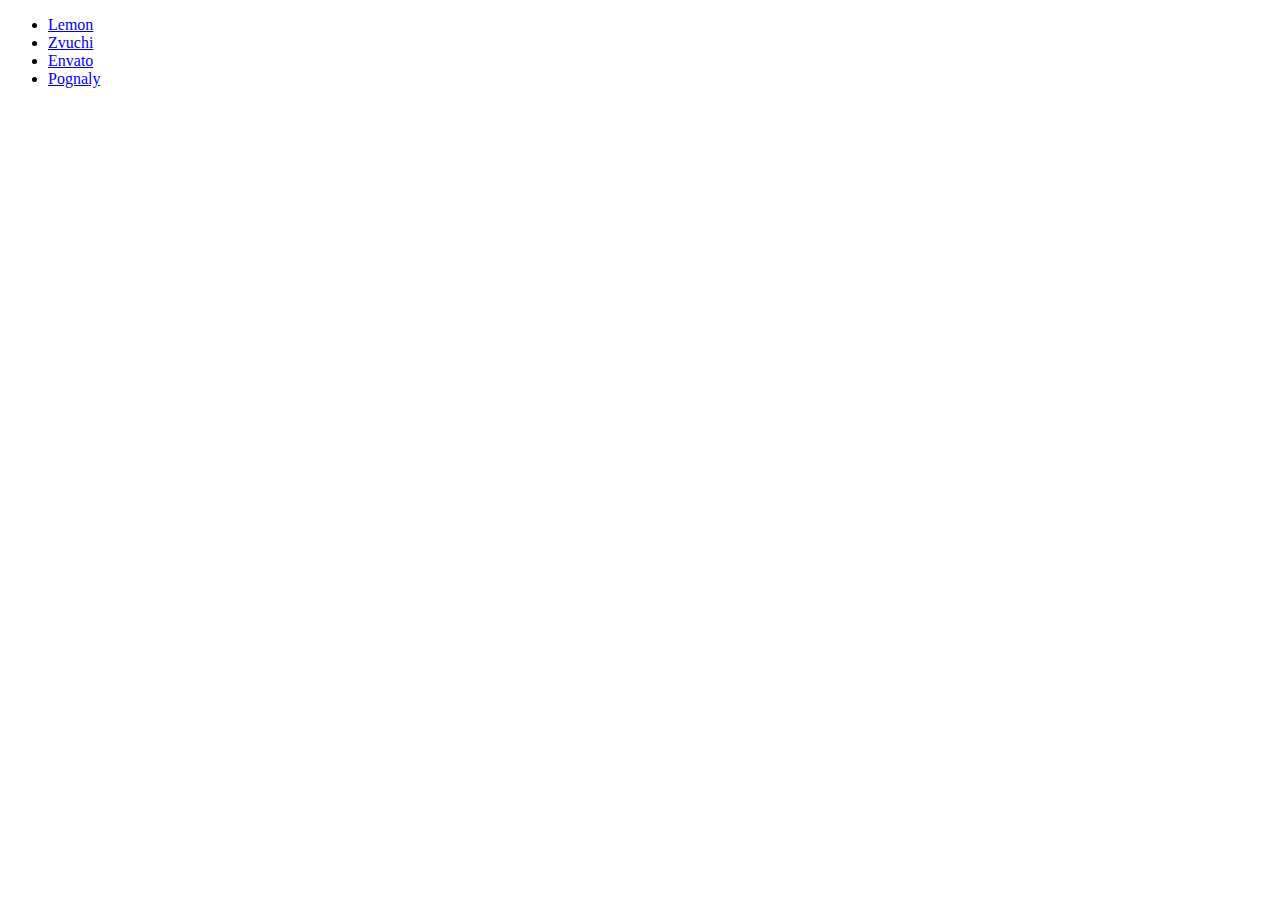
<file: index.html>
<!DOCTYPE html>
<html lang="en">
<head>
  <meta charset="UTF-8">
  <meta http-equiv="X-UA-Compatible" content="IE=edge">
  <meta name="viewport" content="width=device-width, initial-scale=1.0">
  <title>My Pj</title>
</head>
<body>

  <ul>
    <li><a href="/lemon">Lemon</a></li>
    <li><a href="/zvuchi">Zvuchi</a></li>
    <li><a href="/envato">Envato</a></li>
    <li><a href="/pognaly">Pognaly</a></li>
  </ul>
  
</body>
</html>
</file>
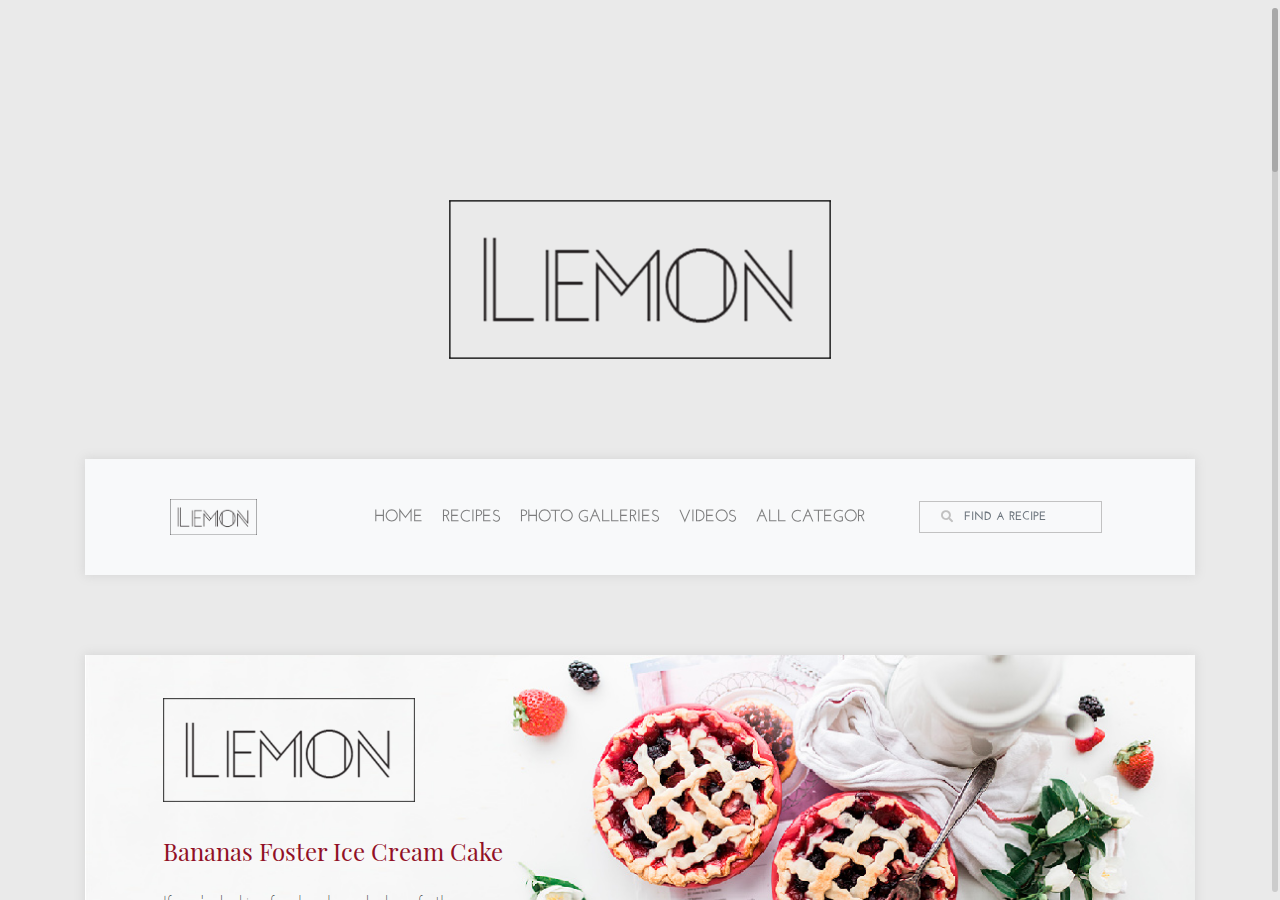
<file: lemon/index.html>
<!DOCTYPE html>
<html lang="en">
<head>
  <meta charset="UTF-8">
  <meta name="viewport" content="width=device-width, initial-scale=1.0">
  <meta http-equiv="X-UA-Compatible" content="ie=edge">
  <link rel="stylesheet" href="css/OverlayScrollbars.min.css">
  <link rel="stylesheet" href="css/style.min.css">
  <title>LEMON layout</title>
</head>
<body>

  <header>
    <img src="img/Logo.png" alt="logo" class="head-logo">
    <div class="container">
      <nav class="navbar navbar-expand-lg navbar-light bg-light navbar-menu">
        <a class="navbar-brand" href="#">
          <img src="img/Logo.png" alt="logo" class="head-logo-mini">
        </a>

        <form class="form-inline my-2 my-lg-0 form-search">
            <i class="fas fa-search"></i>
          <input class="form-control mr-sm-2 butt" type="search" placeholder="Find a recipe" aria-label="Search">
        </form>
        
        <button class="navbar-toggler" type="button" data-toggle="collapse" data-target="#navbarSupportedContent" aria-controls="navbarSupportedContent" aria-expanded="false" aria-label="Toggle navigation">
          <span class="navbar-toggler-icon"></span>
        </button>
      
        <div class="collapse navbar-collapse" id="navbarSupportedContent">
          <ul class="navbar-nav mr-auto">
            <li class="nav-item">
              <a class="nav-link" href="#">Home <span class="sr-only">(current)</span></a>
            </li>
            <li class="nav-item dropdown">
              <a class="nav-link dropdown-toggle" href="#" id="navbarDropdown" role="button" data-toggle="dropdown" aria-haspopup="true" aria-expanded="false">
                Recipes
              </a>
              <div class="dropdown-menu" aria-labelledby="navbarDropdown">
                <a class="dropdown-item" href="#">RECOMMENDED</a>
                <a class="dropdown-item" href="#">POPULAR</a>
                <a class="dropdown-item" href="#">QUICK & EASY</a>
                <a class="dropdown-item" href="#">HEALTHY</a>
                <a class="dropdown-item" href="#">NEWEST</a>
              </div>
            </li>
            <li class="nav-item">
              <a class="nav-link" href="#" tabindex="-1">Photo Galleries</a>
            </li>
            <li class="nav-item">
              <a class="nav-link" href="#" tabindex="-1">Videos</a>
            </li>
            <li class="nav-item">
              <a class="nav-link" href="#" tabindex="-1">All Categor</a>
            </li>
          </ul>
        </div>
        
      </nav>
    </div>
  </header>

  <main>

    <section class="s-main-slider">
      <div class="container">
        <div id="main-carousel" class="carousel slide carousel-fade main-carousel" data-ride="carousel">
          <ol class="carousel-indicators">
            <li data-target="#main-carousel" data-slide-to="0" class="active"></li>
            <li data-target="#main-carousel" data-slide-to="1"></li>
            <li data-target="#main-carousel" data-slide-to="2"></li>
            <li data-target="#main-carousel" data-slide-to="3"></li>
            <li data-target="#main-carousel" data-slide-to="4"></li>
          </ol>
          <div class="carousel-inner">
            <div class="carousel-item active">
              <img src="img/slide-1.jpg" class="d-block w-100" alt="foto-1">
              <div class="carousel-caption caption-slide d-none d-md-block">
                <img src="img/Logo.png" alt="logo" class="head-logo-mini logo-on-slide">
                <h4>Bananas Foster Ice Cream Cake</h4>
                <p>If you're looking for decadence, look no further — you've found the Holy Grail of desserts. Honestly,
                  this cake makes us wonder why Bananas Foster hasn't always been served on top of ice cream cake.</p>
                <button class="butt">Get it recipe</button>
              </div>
            </div>
            <div class="carousel-item">
              <img src="img/slide-1.jpg" class="d-block w-100" alt="foto-2">
              <div class="carousel-caption caption-slide caption-slide-2 d-none d-md-block">
                <img src="img/Logo.png" alt="logo" class="head-logo-mini logo-on-slide">
                <h4>Bananas Foster Ice Cream Cake</h4>
                <p>If you're looking for decadence, look no further — you've found the Holy Grail of desserts. Honestly,
                  this cake makes us wonder why Bananas Foster hasn't always been served on top of ice cream cake.</p>
                <button class="butt">Get it recipe</button>
              </div>
            </div>
            <div class="carousel-item">
              <img src="img/slide-1.jpg" class="d-block w-100" alt="foto-2">
              <div class="carousel-caption caption-slide caption-slide-2 d-none d-md-block">
                <img src="img/Logo.png" alt="logo" class="head-logo-mini logo-on-slide">
                <h4>Bananas Foster Ice Cream Cake</h4>
                <p>If you're looking for decadence, look no further — you've found the Holy Grail of desserts. Honestly,
                  this cake makes us wonder why Bananas Foster hasn't always been served on top of ice cream cake.</p>
                <button class="butt">Get it recipe</button>
              </div>
            </div>
            <div class="carousel-item">
              <img src="img/slide-1.jpg" class="d-block w-100" alt="foto-2">
              <div class="carousel-caption caption-slide caption-slide-2 d-none d-md-block">
                <img src="img/Logo.png" alt="logo" class="head-logo-mini logo-on-slide">
                <h4>Bananas Foster Ice Cream Cake</h4>
                <p>If you're looking for decadence, look no further — you've found the Holy Grail of desserts. Honestly,
                  this cake makes us wonder why Bananas Foster hasn't always been served on top of ice cream cake.</p>
                <button class="butt">Get it recipe</button>
              </div>
            </div>
            <div class="carousel-item">
              <img src="img/slide-1.jpg" class="d-block w-100" alt="foto-2">
              <div class="carousel-caption caption-slide caption-slide-2 d-none d-md-block">
                <img src="img/Logo.png" alt="logo" class="head-logo-mini logo-on-slide">
                <h4>Bananas Foster Ice Cream Cake</h4>
                <p>If you're looking for decadence, look no further — you've found the Holy Grail of desserts. Honestly,
                  this cake makes us wonder why Bananas Foster hasn't always been served on top of ice cream cake.</p>
                <button class="butt">Get it recipe</button>
              </div>
            </div>
          </div>

        </div>

        <button class="butt on-sm-device">Get it recipe</button>

      </div>
    </section>

    <section class="s-recipes">
      <div class="container">

        <div class="wrap-recipes">
          <div class="recipe-item">
            <img src="img/Photo-3.jpg" alt="" class="recipe-item-img">
            <div class="recipe-item-desc">
              <h4 class="title">Raspberry & Cream Frozen Yogurt Pie</h4>
              <ul>
                <li class="cooking-time">
                  <i class="far fa-clock"></i>
                  <span>35mins | </span>
                </li>
                <li class="num-comments">
                  <i class="far fa-comment"></i>
                  <span>7</span>
                </li>
                <li class="num-views">
                  <i class="far fa-eye"></i>
                  <span>14</span>
                </li>
              </ul>
            </div>
          </div>
  
          <div class="recipe-item">
            <img src="img/Photo-2.jpg" alt="" class="recipe-item-img">
            <div class="recipe-item-desc">
              <h4 class="title">Giant Ice Cream Sandwich</h4>
              <ul>
                <li class="cooking-time">
                  <i class="far fa-clock"></i>
                  <span>35mins | </span>
                </li>
                <li class="num-comments">
                  <i class="far fa-comment"></i>
                  <span>4</span>
                </li>
                <li class="num-views">
                  <i class="far fa-eye"></i>
                  <span>356</span>
                </li>
              </ul>
            </div>
          </div>
  
          <div class="recipe-item">
            <img src="img/Photo-1.jpg" alt="" class="recipe-item-img">
            <div class="recipe-item-desc">
              <h4 class="title">Dark Chocolate Crunch Ice Cream Sandwich Cake</h4>
              <ul>
                <li class="cooking-time">
                  <i class="far fa-clock"></i>
                  <span>35mins | </span>
                </li>
                <li class="num-comments">
                  <i class="far fa-comment"></i>
                  <span>4</span>
                </li>
                <li class="num-views">
                  <i class="far fa-eye"></i>
                  <span>167</span>
                </li>
              </ul>
            </div>
          </div>
        </div>

      </div>
    </section>

    <section class="s-main-recipe">
      <div class="container">

        <div class="main-recipe">
          <div class="main-recipe-img">
            <div class="file-icon">
              <i class="far fa-file-image"></i>
            </div>
          </div>
          <div class="main-recipe-desc">
            <h3 class="main-recipe-desc-title">Bananas Foster Ice Cream Cake</h3>
            <div class="main-recipe-desc-add-date">
              <ul>
                <li>
                  <i class="far fa-clock"></i>
                  <span>15mins</span>
                </li>
                <li>
                  <i class="fas fa-signal"></i>
                  <span>Easy</span>
                </li>
              </ul>
    
              <button class="butt butt-save-recipe">Save recipe</button>
            </div>
            <div id="main-recipe-desc-main-text" class="main-recipe-desc-main-text">
              <span>
                  1 (8 ounce) container frozen whipped topping, thawed
                  20 chocolate round wafers, divided
                  1 (7 1/4 ounce) bottle Smucker's® Hot Dark Chocolate Microwaveable Topping, divided
              </span>
              
              <strong>Directions</strong>
              
              ARRANGE 8 to 9 ice cream sandwiches in 9-inch square pan, cutting to form an even layer.
              Spread with half of whipped topping. Break or crush chocolate wafers and sprinkle over the whipped cream.
              Microwave 1 cup of chocolate topping into small microwave-safe bowl on HIGH for 30 seconds. Drizzle evenly over wafers.<br>
              TOP with remaining 8 to 9 ice cream sandwiches to form an even layer. Spread with remaining whipped topping.
              Freeze 3 hours or overnight. Remove from freezer 10 minutes before serving. Cut into squares.
              HEAT remaining topping. Drizzle each serving with topping. Sprinkle with decorator sprinkles.
              Nutritional information (amount per servings): Total Calories: 640. Sodium 440mg. Fat: 32g. Carbohydrates: 82g.
              Cholesterol: 40mg. Protein: 11g. Fiber: 1g.
            </div>
          </div>
        </div>

      </div>
    </section>

    <section class="s-additional-pages d-none d-sm-block">
      <div class="container">

        <div class="wrap-not-found-pg">
          <div class="not-found-pg">
            <p class="title">404</p>
            <div class="content">
              <img src="img/not-found-page.png" alt="Not found page">
              <div class="text-error">
                <h3>Sorry</h3>
                <p>We couldn’t find the page</p>
                <span>:(</span>
              </div>
            </div>
            <button class="butt">Back</button>
          </div>
        </div>

        <div class="wrap-author-post">
          <div class="author-post">
              <p class="title">Author</p>

              <div class="content">
                <div class="author-foto">
                  <img src="img/author.jpg" alt="author foto">
                </div>
                <div class="author-date">
                  <h3 class="name-author">Karen Gray</h3>
                  <p class="from">United States</p>
                  <ul class="social">
                    <li><a href="#"><i class="fab fa-google-plus-g"></i></a></li>
                    <li><a href="#"><i class="fab fa-twitter"></i></a></li>
                    <li><a href="#"><i class="fab fa-facebook-f"></i></a></li>
                    <li><a href="#"><i class="fab fa-pinterest"></i></a></li>
                  </ul>
                  <div class="comment-text">
                    <h4>About Lemon</h4>
                    <p>
                        Over the fifteen-year life span of Food.com, we’ve learned that – in addition to eating
                        – sharing is what you do best. And thanks to the 20 million of you who come here each month,
                        we now have 500,000 recipes to show for it, more than anywhere else in the digital universe.
                        We also have tons crazy-tempting photos, troves of recipe reviews and more than 2 million Facebook
                        likes. That’s a heck of a lot of Food. Thank you! 
                    </p>
                  </div>
                </div>
              </div>

              <div class="signature">
                <img src="img/Signature.jpg" alt="Signature">
              </div>
          </div>
        </div>

      </div>
    </section>

    <section class="s-components">
      <div class="container">

        <div class="component">
          <div class="component-carousel-recipe d-none d-md-block">
            <p class="component-carousel-recipe-title">
              Chi-Chi or Chichi
            </p>
            
            <div class="desc">
              <img src="img/UberData.jpg" alt="User foto">
              <div class="text">
                <p>Recipe by <strong>Smuckersreg Toppings</strong></p>
                <ul>
                  <li class="cooking-time">
                    <i class="far fa-clock"></i>
                    <span>15mins | </span>
                  </li>
                  <li class="num-comments">
                    <i class="far fa-comment"></i>
                    <span>12</span>
                  </li>
                  <li class="num-views">
                    <i class="far fa-eye"></i>
                    <span>37</span>
                  </li>
                </ul>
              </div>

            </div>

            <div class="carousel">
                
              <div id="component-carousel" class="carousel slide component-carousel" data-ride="carousel">
                
                <ol class="carousel-indicators">
                  <li data-target="#component-carousel" data-slide-to="0" class="active"></li>
                  <li data-target="#component-carousel" data-slide-to="1"></li>
                  <li data-target="#component-carousel" data-slide-to="2"></li>
                </ol>

                <div class="carousel-inner">
                  <div class="carousel-item active">
                    <img class="d-block w-100" src="img/Photo-6.jpg" alt="First slide">
                  </div>
                  <div class="carousel-item">
                    <img class="d-block w-100" src="img/Photo-6.jpg" alt="Second slide">
                  </div>
                  <div class="carousel-item">
                    <img class="d-block w-100" src="img/Photo-6.jpg" alt="Third slide">
                  </div>
                </div>

              </div>

          </div>

          </div>

          <div class="component-recipes-levels">
            <div class="title d-none d-sm-block">
              <p>Recipe</p>
              <ul class="on-desctop">
                <li><a href="#"><i class="fas fa-print"></i></a></li>
                <li><a href="#"><i class="far fa-envelope"></i></a></li>
                <li><a href="#"><i class="fab fa-facebook-f"></i></a></li>
                <li><a href="#"><i class="fab fa-pinterest"></i></a></li>
              </ul>
            </div>

            <div class="component-recipes-levels-tabs">
              
                <ul class="nav nav-tabs" id="myTab" role="tablist">
                  <li class="nav-item">
                    <a class="nav-link active" id="home-tab" data-toggle="tab" href="#home" role="tab" aria-controls="home" aria-selected="true">Easy</a>
                  </li>
                  <li class="nav-item">
                    <a class="nav-link" id="profile-tab" data-toggle="tab" href="#profile" role="tab" aria-controls="profile" aria-selected="false">Middle</a>
                  </li>
                  <li class="nav-item">
                    <a class="nav-link" id="contact-tab" data-toggle="tab" href="#contact" role="tab" aria-controls="contact" aria-selected="false">Long</a>
                  </li>
                </ul>

                <div class="tab-content" id="myTabContent">
                  <div class="tab-pane fade show active" id="home" role="tabpanel" aria-labelledby="home-tab">

                    <div class="list-recipes">
                      <a href="#">
                        <div class="list-recipes-item">
                          <img src="img/foto-min-1.jpg" alt="Recipe image">
                          <p class="desc">
                            by <strong>Smuckersreg Toppings</strong>
                            <span>
                                Thanks for the recipe
                                lorem ipsum bla bla bla  
                                Thanks for the recipe lore
                            </span>
                          </p>
                        </div>
                      </a>
                      <a href="#">
                        <div class="list-recipes-item">
                          <img src="img/foto-min-2.jpg" alt="Recipe image">
                          <p class="desc">
                            by <strong>Smuckersreg Toppings</strong>
                            <span>
                                Thanks for the recipe
                                lorem ipsum bla bla bla
                            </span>
                          </p>
                        </div>
                      </a>
                      <a href="#">
                        <div class="list-recipes-item">
                          <img src="img/foto-min-3.jpg" alt="Recipe image">
                          <p class="desc">
                            by <strong>Smuckersreg Toppings</strong>
                            <span>
                                Thanks for the recipe
                                lorem ipsum bla bla bla
                            </span>
                          </p>
                        </div>
                      </a>
                    </div>

                  </div>

                  <div class="tab-pane fade" id="profile" role="tabpanel" aria-labelledby="profile-tab">

                      <div class="list-recipes">
                        <a href="#">
                          <div class="list-recipes-item">
                            <img src="img/foto-min-3.jpg" alt="Recipe image">
                            <p class="desc">
                              by <strong>Smuckersreg Toppings</strong>
                              <span>
                                  Thanks for the recipe
                                  lorem ipsum bla bla bla  
                                  Thanks for the recipe lore
                              </span>
                            </p>
                          </div>
                        </a>
                        <a href="#">
                          <div class="list-recipes-item">
                            <img src="img/foto-min-2.jpg" alt="Recipe image">
                            <p class="desc">
                              by <strong>Smuckersreg Toppings</strong>
                              <span>
                                  Thanks for the recipe
                                  lorem ipsum bla bla bla
                              </span>
                            </p>
                          </div>
                        </a>
                        <a href="#">
                          <div class="list-recipes-item">
                            <img src="img/foto-min-1.jpg" alt="Recipe image">
                            <p class="desc">
                              by <strong>Smuckersreg Toppings</strong>
                              <span>
                                  Thanks for the recipe
                                  lorem ipsum bla bla bla
                                  Thanks for the recipe
                                  lorem ipsum bla bla bla
                              </span>
                            </p>
                          </div>
                        </a>
                      </div>

                  </div>

                  <div class="tab-pane fade" id="contact" role="tabpanel" aria-labelledby="contact-tab">

                      <div class="list-recipes">
                        <a href="#">
                          <div class="list-recipes-item">
                            <img src="img/foto-min-2.jpg" alt="Recipe image">
                            <p class="desc">
                              by <strong>Smuckersreg Toppings</strong>
                              <span>
                                  Thanks for the recipe
                                  lorem ipsum bla bla bla  
                                  Thanks for the recipe lore
                              </span>
                            </p>
                          </div>
                        </a>
                        <a href="#">
                          <div class="list-recipes-item">
                            <img src="img/foto-min-1.jpg" alt="Recipe image">
                            <p class="desc">
                              by <strong>Smuckersreg Toppings</strong>
                              <span>
                                  Thanks for the recipe
                                  lorem ipsum bla bla bla
                                  Thanks for the recipe
                                  lorem ipsum bla bla bla
                              </span>
                            </p>
                          </div>
                        </a>
                        <a href="#">
                          <div class="list-recipes-item">
                            <img src="img/foto-min-3.jpg" alt="Recipe image">
                            <p class="desc">
                              by <strong>Smuckersreg Toppings</strong>
                              <span>
                                  Thanks for the recipe
                                  lorem ipsum bla bla bla
                              </span>
                            </p>
                          </div>
                        </a>
                      </div>

                  </div>
                </div>

            </div>

            <div class="on-mobile d-block d-sm-none">
              <ul>
                <li><a href="#"><i class="fas fa-print"></i></a></li>
                <li><a href="#"><i class="far fa-envelope"></i></a></li>
                <li><a href="#"><i class="fab fa-facebook-f"></i></a></li>
                <li><a href="#"><i class="fab fa-pinterest"></i></a></li>
              </ul>
            </div>

            <button class="butt">View more</button>

          </div>
  
          <div class="component-popular-now">
            <h3>Popular Now</h3>
            <h4>Vanilla Frozen Coffee</h4>
            <p>
              Mix coffee, sugar and creamer.
              Pour into blender and add ice cubes. 
              Blend until smooth.
            </p>
            <div class="buttons">
              <botton class="butt butt-popular-now">Get it recipe</botton>
              <ul>
                  <li class="cooking-time">
                    <i class="far fa-clock"></i>
                    <span>35mins | </span>
                  </li>
                  <li class="num-comments">
                    <i class="far fa-comment"></i>
                    <span>4</span>
                  </li>
                  <li class="num-views">
                    <i class="far fa-eye"></i>
                    <span>167</span>
                  </li>
                </ul>
            </div>
          </div>
  
        </div>

      </div>
    </section>

    <section class="s-post-comments d-none d-md-block">
      <div class="container">

        <div class="wrapp-comment">

          <div class="past-comment">
            <div class="titles">
              <h3>Past a Comment</h3>
              <p class="quickly-reg"><a href="#">Facebook</a> | <a href="#">Twitter</a></p>
            </div>
            <form class="block-form">
              <img src="img/UberData.jpg" alt="author-comment-foto">
              <div class="wrap-input">
                <input type="text" required>
                <button class="butt butt-post">Post</button>
              </div>
            </form>
          </div>

        </div>

      </div>
    </section>

    <section class="s-view-comments d-none d-md-block">
      <div class="container">

        <div class="all-comments">
          <div class="all-comments-comment">

            <h3>Comments</h3>
            <div class="comment-item">

              <div class="icons">
                <a href="#"><span>456</span><i class="fas fa-share-alt"></i></a>
                <a href="#"><span>35</span><i class="far fa-thumbs-up"></i></a>
              </div> 

              <img src="img/UberData.jpg" alt="author comment">
              <div class="comment-desc">
                <p>post by</p>
                <h4>Smuckersreg Toppings <span>reply</span></h4>
                <span>6/10/2014</span>
                <img src="img/Photo-3.jpg" alt="post by image">
                <p class="text-comment">
                  Thanks for the recipe
                </p>
              </div>
            </div>

          </div>

          <div class="all-comments-reply">

            <div class="icons">
              <a href="#"><span>456</span><i class="fas fa-share-alt"></i></a>
              <a href="#"><span>35</span><i class="far fa-thumbs-up"></i></a>
            </div> 

            <div class="all-comments-reply-wrap">
              <img src="img/UberData.jpg" alt="author comment">
              <div class="comment-desc-reply">
                <p>post by</p>
                <h4>Smuckersreg Toppings <span>reply</span></h4>
                <span>6/10/2014</span>
                <p class="text-comment-reply">
                  Thanks for the recipe lorem ipsum bla bla bla  Thanks for the recipe lor
                </p>
              </div>
            </div>
            <div class="all-reply">
              <a href="#">24 more comments</a>
            </div>
          </div>

          <div class="hor-line"></div>

          <div class="all-comments-comment">

            <div class="comment-item">

              <div class="icons">
                <a href="#"><span>456</span><i class="fas fa-share-alt"></i></a>
                <a href="#"><span>35</span><i class="far fa-thumbs-up"></i></a>
              </div> 

              <img src="img/UberData.jpg" alt="author comment">
              <div class="comment-desc no-bd-bott">
                <p>post by</p>
                <h4>Smuckersreg Toppings <span>reply</span></h4>
                <span>6/10/2014</span>
                <p class="text-comment">
                  Thanks for the recipe
                </p>
              </div>
            </div>
          </div>

          <div class="hor-line"></div>

        </div>

      </div>
    </section>

    <section class="s-pagination d-none d-md-block">
      <div class="container">
        
        <div class="pagination">
          <div class="pagination-items">
            <a href="#"><</a>
            <a href="#">1</a>
            <a href="#">2</a>
            <a href="#">3</a>
            <a href="#">4</a>
            <a href="#">5</a>
            <a href="#">6</a>
            <a href="#">></a>
          </div>
        </div>

      </div>
    </section>

  </main>

  <footer>
    <div class="container">
      <div class="foot-content">
        <img src="img/footer-logo.png" alt="logo">
        <nav class="footer-nav">
          <a href="#">Home</a>
          <a href="#">Recipes</a>
          <a href="#">Photo Galleries</a>
          <a href="#">Videos</a>
          <a href="#">All Categor</a>
        </nav>
        <div class="line d-block d-md-none"></div>
        <div class="copyright">
            <i class="far fa-copyright"></i>
            2016-2017 LEMON. All right reserved
        </div>
        <ul class="social">
          <li><a href="#"><i class="fab fa-google-plus-g"></i></a></li>
          <li><a href="#"><i class="fab fa-twitter"></i></a></li>
          <li><a href="#"><i class="fab fa-facebook-f"></i></a></li>
          <li><a href="#"><i class="fab fa-pinterest"></i></a></li>
        </ul>
      </div>
    </div>
  </footer>
  
  <script src="js/script.min.js"></script>
</body>
</html>
</file>
<file: lemon/css/OverlayScrollbars.min.css>
/*!
 * OverlayScrollbars
 * https://github.com/KingSora/OverlayScrollbars
 *
 * Version: 1.6.3
 *
 * Copyright KingSora.
 * https://github.com/KingSora
 *
 * Released under the MIT license.
 * Date: 31.01.2019
 */
 html.os-html,html.os-html > .os-host{display:block;overflow:hidden;box-sizing:border-box;height:100%!important;width:100%!important;min-width:100%!important;min-height:100%!important;margin:0!important;position:absolute!important}html.os-html > .os-host > .os-padding{position:absolute}body.os-dragging,body.os-dragging *{cursor:default}.os-host,.os-host-textarea{position:relative;overflow:visible!important;-webkit-box-orient:vertical;-webkit-box-direction:normal;-ms-flex-direction:column;flex-direction:column;-ms-flex-wrap:nowrap;flex-wrap:nowrap;-webkit-box-pack:start;-ms-flex-pack:start;justify-content:flex-start;-ms-flex-line-pack:start;align-content:flex-start;-webkit-box-align:start;-ms-flex-align:start;-ms-grid-row-align:flex-start;align-items:flex-start}.os-host-flexbox{overflow:hidden!important;display:-webkit-box;display:-ms-flexbox;display:flex}.os-host-flexbox > .os-size-auto-observer{height:inherit!important}.os-host-flexbox > .os-content-glue{-webkit-box-flex:1;-ms-flex-positive:1;flex-grow:1;-ms-flex-negative:0;flex-shrink:0}.os-host-flexbox > .os-size-auto-observer,.os-host-flexbox > .os-content-glue{min-height:0;min-width:0;-webkit-box-flex:0;-ms-flex-positive:0;flex-grow:0;-ms-flex-negative:1;flex-shrink:1;-ms-flex-preferred-size:auto;flex-basis:auto}#os-dummy-scrollbar-size{position:fixed;opacity:0;-ms-filter:progid:DXImageTransform.Microsoft.Alpha(Opacity=0);visibility:hidden;overflow:scroll;height:500px;width:500px}#os-dummy-scrollbar-size > div{width:200%;height:200%;margin:10px 0}#os-dummy-scrollbar-size,.os-viewport{-ms-overflow-style:scrollbar!important}.os-viewport-native-scrollbars-invisible#os-dummy-scrollbar-size::-webkit-scrollbar,.os-viewport-native-scrollbars-invisible.os-viewport::-webkit-scrollbar,.os-viewport-native-scrollbars-invisible#os-dummy-scrollbar-size::-webkit-scrollbar-corner,.os-viewport-native-scrollbars-invisible.os-viewport::-webkit-scrollbar-corner{display:none!important;width:0!important;height:0!important;visibility:hidden!important;background:transparent!important}.os-content-glue{box-sizing:inherit;max-height:100%;max-width:100%;width:100%;pointer-events:none}.os-padding{box-sizing:inherit;direction:inherit;position:absolute;overflow:visible;padding:0;margin:0;left:0;top:0;bottom:0;right:0;width:auto!important;height:auto!important;z-index:1}.os-host-overflow > .os-padding{overflow:hidden}.os-viewport{direction:inherit!important;box-sizing:inherit!important;resize:none!important;outline:none!important;position:absolute;overflow:hidden;top:0;left:0;bottom:0;right:0;padding:0;margin:0;-webkit-overflow-scrolling:touch}.os-content-arrange{position:absolute;z-index:-1;min-height:1px;min-width:1px;pointer-events:none}.os-content{direction:inherit;box-sizing:border-box!important;position:relative;display:block;height:100%;width:100%;height:100%;width:100%;visibility:visible}.os-content > .os-textarea{box-sizing:border-box!important;direction:inherit!important;background:transparent!important;outline:0 none transparent!important;overflow:hidden!important;position:absolute!important;display:block!important;top:0!important;left:0!important;margin:0!important;border-radius:0!important;float:none!important;-webkit-filter:none!important;filter:none!important;border:none!important;resize:none!important;-webkit-transform:none!important;transform:none!important;max-width:none!important;max-height:none!important;box-shadow:none!important;-webkit-perspective:none!important;perspective:none!important;opacity:1!important;z-index:1!important;clip:auto!important;vertical-align:baseline!important;padding:0}.os-host-rtl > .os-padding > .os-viewport > .os-content > .os-textarea{right:0!important}.os-content > .os-textarea-cover{z-index:-1;pointer-events:none}.os-content > .os-textarea[wrap='off']{white-space:pre!important;margin:0!important}.os-text-inherit{font-family:inherit;font-size:inherit;font-weight:inherit;font-style:inherit;font-variant:inherit;text-transform:inherit;text-decoration:inherit;text-indent:inherit;text-align:inherit;text-shadow:inherit;text-overflow:inherit;letter-spacing:inherit;word-spacing:inherit;line-height:inherit;unicode-bidi:inherit;direction:inherit;color:inherit;cursor:text}.os-resize-observer,.os-resize-observer-host{box-sizing:inherit;display:block;opacity:0;position:absolute;top:0;left:0;height:100%;width:100%;overflow:hidden;pointer-events:none;z-index:-1}.os-resize-observer-host{padding:inherit;border:inherit;border-color:transparent;border-style:solid;box-sizing:border-box}.os-resize-observer-host:after{content:''}.os-resize-observer-host > .os-resize-observer,.os-resize-observer-host:after{height:200%;width:200%;padding:inherit;border:inherit;margin:0;display:block;box-sizing:content-box}.os-resize-observer.observed,object.os-resize-observer{box-sizing:border-box!important}.os-size-auto-observer{box-sizing:inherit!important;height:100%;width:inherit;max-width:1px;position:relative;float:left;max-height:1px;overflow:hidden;z-index:-1;padding:0;margin:0;pointer-events:none;-webkit-box-flex:inherit;-ms-flex-positive:inherit;flex-grow:inherit;-ms-flex-negative:0;flex-shrink:0;-ms-flex-preferred-size:0;flex-basis:0}.os-size-auto-observer > .os-resize-observer{width:1000%;height:1000%;min-height:1px;min-width:1px}.os-resize-observer-item{position:absolute;top:0;right:0;bottom:0;left:0;overflow:hidden;z-index:-1;opacity:0;direction:ltr!important;-webkit-box-flex:0!important;-ms-flex:none!important;flex:none!important}.os-resize-observer-item-final{position:absolute;left:0;top:0;-webkit-transition:none!important;transition:none!important;-webkit-box-flex:0!important;-ms-flex:none!important;flex:none!important}.os-resize-observer{-webkit-animation-duration:.001s;animation-duration:.001s;-webkit-animation-name:hs-resize-observer-dummy-animation;animation-name:hs-resize-observer-dummy-animation}.os-host-transition > .os-scrollbar,.os-host-transition > .os-scrollbar-corner{-webkit-transition:opacity 0.3s,visibility 0.3s,top 0.3s,right 0.3s,bottom 0.3s,left .3s;transition:opacity 0.3s,visibility 0.3s,top 0.3s,right 0.3s,bottom 0.3s,left .3s}html.os-html > .os-host > .os-scrollbar{position:absolute;z-index:999999}.os-scrollbar,.os-scrollbar-corner{position:absolute;opacity:1;-ms-filter:progid:DXImageTransform.Microsoft.Alpha(Opacity=100);z-index:1}.os-scrollbar-corner{bottom:0;right:0}.os-scrollbar{pointer-events:none}.os-scrollbar-track{pointer-events:auto;position:relative;height:100%;width:100%;padding:0!important;border:none!important}.os-scrollbar-handle{pointer-events:auto;position:absolute;width:100%;height:100%}.os-scrollbar-handle-off,.os-scrollbar-track-off{pointer-events:none}.os-scrollbar.os-scrollbar-unusable,.os-scrollbar.os-scrollbar-unusable *{pointer-events:none!important}.os-scrollbar.os-scrollbar-unusable .os-scrollbar-handle{opacity:0!important}.os-scrollbar-horizontal{bottom:0;left:0}.os-scrollbar-vertical{top:0;right:0}.os-host-rtl > .os-scrollbar-horizontal{right:0}.os-host-rtl > .os-scrollbar-vertical{right:auto;left:0}.os-host-rtl > .os-scrollbar-corner{right:auto;left:0}.os-scrollbar-auto-hidden,.os-padding + .os-scrollbar-corner,.os-host-resize-disabled.os-host-scrollbar-horizontal-hidden > .os-scrollbar-corner,.os-host-scrollbar-horizontal-hidden > .os-scrollbar-horizontal,.os-host-resize-disabled.os-host-scrollbar-vertical-hidden > .os-scrollbar-corner,.os-host-scrollbar-vertical-hidden > .os-scrollbar-vertical,.os-scrollbar-horizontal.os-scrollbar-auto-hidden + .os-scrollbar-vertical + .os-scrollbar-corner,.os-scrollbar-horizontal + .os-scrollbar-vertical.os-scrollbar-auto-hidden + .os-scrollbar-corner,.os-scrollbar-horizontal.os-scrollbar-auto-hidden + .os-scrollbar-vertical.os-scrollbar-auto-hidden + .os-scrollbar-corner{opacity:0;visibility:hidden;pointer-events:none}.os-scrollbar-corner-resize-both{cursor:nwse-resize}.os-host-rtl > .os-scrollbar-corner-resize-both{cursor:nesw-resize}.os-scrollbar-corner-resize-horizontal{cursor:ew-resize}.os-scrollbar-corner-resize-vertical{cursor:ns-resize}.os-dragging .os-scrollbar-corner.os-scrollbar-corner-resize{cursor:default}.os-host-resize-disabled.os-host-scrollbar-horizontal-hidden > .os-scrollbar-vertical{top:0;bottom:0}.os-host-resize-disabled.os-host-scrollbar-vertical-hidden > .os-scrollbar-horizontal,.os-host-rtl.os-host-resize-disabled.os-host-scrollbar-vertical-hidden > .os-scrollbar-horizontal{right:0;left:0}.os-scrollbar:hover,.os-scrollbar-corner.os-scrollbar-corner-resize{opacity:1!important;visibility:visible!important}.os-scrollbar-corner.os-scrollbar-corner-resize{background-image:url([data-uri]);background-repeat:no-repeat;background-position:100% 100%;pointer-events:auto!important}.os-host-rtl > .os-scrollbar-corner.os-scrollbar-corner-resize{-webkit-transform:scale(-1,1);transform:scale(-1,1)}.os-host-overflow{overflow:hidden!important}@-webkit-keyframes hs-resize-observer-dummy-animation{from{z-index:0}to{z-index:-1}}@keyframes hs-resize-observer-dummy-animation{from{z-index:0}to{z-index:-1}}.os-theme-none > .os-scrollbar-horizontal,.os-theme-none > .os-scrollbar-vertical,.os-theme-none > .os-scrollbar-corner{display:none!important}.os-theme-none > .os-scrollbar-corner-resize{display:block!important;min-width:10px;min-height:10px}.os-theme-dark > .os-scrollbar-horizontal,.os-theme-light > .os-scrollbar-horizontal{right:10px;height:10px}.os-theme-dark > .os-scrollbar-vertical,.os-theme-light > .os-scrollbar-vertical{bottom:10px;width:10px}.os-theme-dark.os-host-rtl > .os-scrollbar-horizontal,.os-theme-light.os-host-rtl > .os-scrollbar-horizontal{left:10px;right:0}.os-theme-dark > .os-scrollbar-corner,.os-theme-light > .os-scrollbar-corner{height:10px;width:10px;background-color:transparent}.os-theme-dark > .os-scrollbar,.os-theme-light > .os-scrollbar{padding:2px;box-sizing:border-box;background:transparent}.os-theme-dark > .os-scrollbar.os-scrollbar-unusable,.os-theme-light > .os-scrollbar.os-scrollbar-unusable{background:transparent}.os-theme-dark > .os-scrollbar > .os-scrollbar-track,.os-theme-light > .os-scrollbar > .os-scrollbar-track{background:transparent}.os-theme-dark > .os-scrollbar-horizontal > .os-scrollbar-track > .os-scrollbar-handle,.os-theme-light > .os-scrollbar-horizontal > .os-scrollbar-track > .os-scrollbar-handle{min-width:30px}.os-theme-dark > .os-scrollbar-vertical > .os-scrollbar-track > .os-scrollbar-handle,.os-theme-light > .os-scrollbar-vertical > .os-scrollbar-track > .os-scrollbar-handle{min-height:30px}.os-theme-dark.os-host-transition > .os-scrollbar > .os-scrollbar-track > .os-scrollbar-handle,.os-theme-light.os-host-transition > .os-scrollbar > .os-scrollbar-track > .os-scrollbar-handle{-webkit-transition:background-color .3s;transition:background-color .3s}.os-theme-dark > .os-scrollbar > .os-scrollbar-track > .os-scrollbar-handle,.os-theme-light > .os-scrollbar > .os-scrollbar-track > .os-scrollbar-handle,.os-theme-dark > .os-scrollbar > .os-scrollbar-track,.os-theme-light > .os-scrollbar > .os-scrollbar-track{border-radius:10px}.os-theme-dark > .os-scrollbar > .os-scrollbar-track > .os-scrollbar-handle{background:rgba(0,0,0,0.4)}.os-theme-light > .os-scrollbar > .os-scrollbar-track > .os-scrollbar-handle{background:rgba(255,255,255,0.4)}.os-theme-dark > .os-scrollbar:hover > .os-scrollbar-track > .os-scrollbar-handle{background:rgba(0,0,0,.55)}.os-theme-light > .os-scrollbar:hover > .os-scrollbar-track > .os-scrollbar-handle{background:rgba(255,255,255,.55)}.os-theme-dark > .os-scrollbar > .os-scrollbar-track > .os-scrollbar-handle.active{background:rgba(0,0,0,.7)}.os-theme-light > .os-scrollbar > .os-scrollbar-track > .os-scrollbar-handle.active{background:rgba(255,255,255,.7)}.os-theme-dark > .os-scrollbar-horizontal .os-scrollbar-handle:before,.os-theme-dark > .os-scrollbar-vertical .os-scrollbar-handle:before,.os-theme-light > .os-scrollbar-horizontal .os-scrollbar-handle:before,.os-theme-light > .os-scrollbar-vertical .os-scrollbar-handle:before{content:'';position:absolute;left:0;right:0;top:0;bottom:0;display:block}.os-theme-dark.os-host-scrollbar-horizontal-hidden > .os-scrollbar-horizontal .os-scrollbar-handle:before,.os-theme-dark.os-host-scrollbar-vertical-hidden > .os-scrollbar-vertical .os-scrollbar-handle:before,.os-theme-light.os-host-scrollbar-horizontal-hidden > .os-scrollbar-horizontal .os-scrollbar-handle:before,.os-theme-light.os-host-scrollbar-vertical-hidden > .os-scrollbar-vertical .os-scrollbar-handle:before{display:none}.os-theme-dark > .os-scrollbar-horizontal .os-scrollbar-handle:before,.os-theme-light > .os-scrollbar-horizontal .os-scrollbar-handle:before{top:-6px;bottom:-2px}.os-theme-dark > .os-scrollbar-vertical .os-scrollbar-handle:before,.os-theme-light > .os-scrollbar-vertical .os-scrollbar-handle:before{left:-6px;right:-2px}.os-host-rtl.os-theme-dark > .os-scrollbar-vertical .os-scrollbar-handle:before,.os-host-rtl.os-theme-light > .os-scrollbar-vertical .os-scrollbar-handle:before{right:-6px;left:-2px}
</file>
